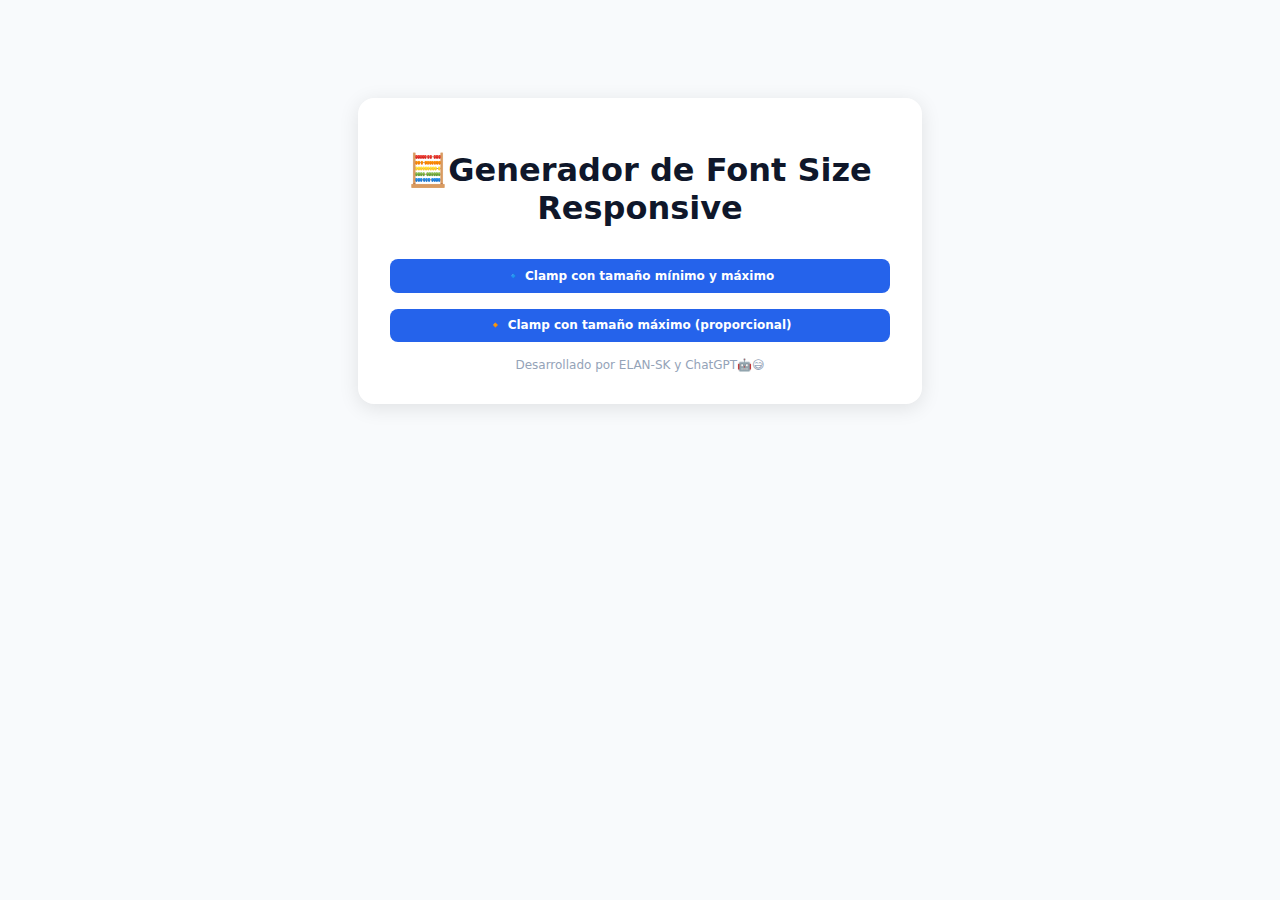
<file: index.html>
<!DOCTYPE html>
<html lang="es">

<head>
  <meta charset="UTF-8">
  <meta name="viewport" content="width=device-width, initial-scale=1.0">
  <title>🎨 Herramientas clamp()</title>
  <link rel="stylesheet" href="styles.css">
</head>

<body>
  <div class="card">
    <h1>🧮<b>Generador de Font Size Responsive</b></h1>
    <div class="links">
      <a href="./dinamic-font-min-max.html">🔹 Clamp con tamaño mínimo y
        máximo</a>
      <a href="./dinamic-font-max.html">🔸 Clamp con tamaño máximo
        (proporcional)</a>
    </div>
    <footer>Desarrollado por ELAN-SK y ChatGPT🤖😅</footer>
  </div>
</body>

</html>
</file>
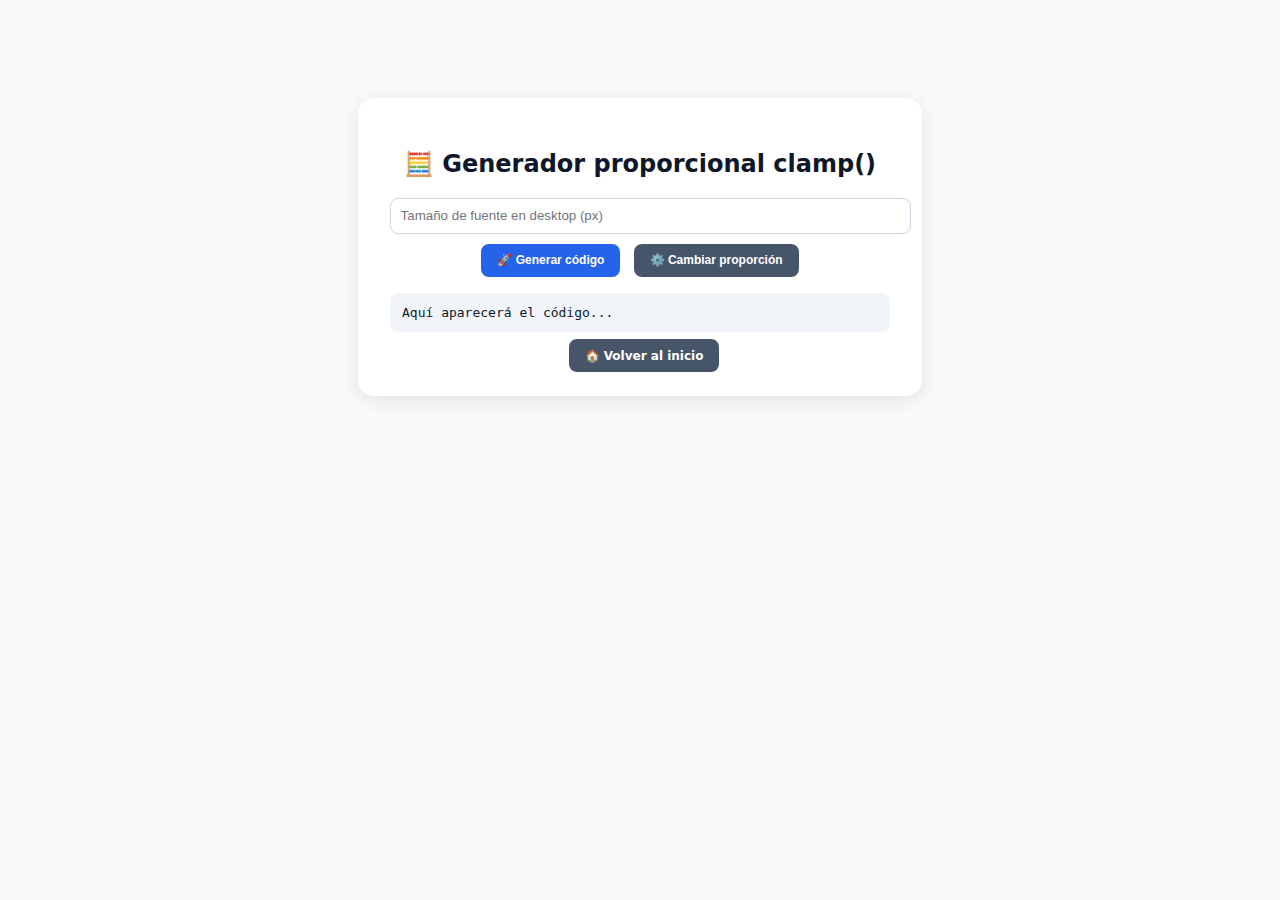
<file: dinamic-font-max.html>
<!DOCTYPE html>
<html lang="es">

<head>
  <meta charset="UTF-8">
  <meta name="viewport" content="width=device-width, initial-scale=1.0">
  <title>Generador clamp() proporcional</title>
  <link rel="stylesheet" href="styles.css">
</head>

<body>
  <div class="card">
    <h2>🧮 Generador proporcional clamp()</h2>
    <input id="desktop" type="number"
      placeholder="Tamaño de fuente en desktop (px)" />
    <div>
      <button onclick="generate()">🚀 Generar código</button>
      <button class="secondary" onclick="changeProportion()">⚙️ Cambiar
        proporción</button>
    </div>
    <pre id="result">Aquí aparecerá el código...</pre>
    <button id="copyBtn" style="display:none;" onclick="copyCode()">📋 Copiar
      código</button>
    <span id="copied" class="copied">¡Copiado!</span>
    <a href="index.html" class="home-btn">🏠 Volver al inicio</a>
  </div>

  <script>
    let proportion = 0.85; // valor por defecto (85%)

    function clean(num) {
      return parseFloat(num.toFixed(3)).toString();
    }

    function generate() {
      const fontDesktop = parseFloat(document.getElementById('desktop').value);
      if (!fontDesktop || fontDesktop <= 0)
        return alert('Por favor ingresa un tamaño válido');

      // 📏 Configuración base
      const containerMin = 350;
      const containerMax = 1400;
      const range = containerMax - containerMin;

      // 🧮 Cálculos con la proporción actual
      const fontMin = fontDesktop * proportion;
      const vw = clean(((fontDesktop - fontMin) / range) * 100);
      const offsetPx = clean(fontMin - ((fontDesktop - fontMin) * (containerMin / range)));

      const toRem = n => clean(n / 16);
      const code = `clamp(${toRem(fontMin)}rem, ${toRem(offsetPx)}rem + ${vw}vw, ${toRem(fontDesktop)}rem);`;

      document.getElementById('result').textContent = code;
      document.getElementById('copyBtn').style.display = 'inline-block';
    }

    function changeProportion() {
      const newVal = prompt("Introduce el nuevo porcentaje de reducción (por ejemplo, 80 para 80%):", proportion * 100);
      const parsed = parseFloat(newVal);
      if (!isNaN(parsed) && parsed > 0 && parsed < 100) {
        proportion = parsed / 100;
        alert(`✅ Proporción actualizada a ${parsed}%`);
      } else {
        alert("⚠️ Valor no válido. Debe estar entre 1 y 99.");
      }
    }

    function copyCode() {
      const text = document.getElementById('result').textContent;
      navigator.clipboard.writeText(text);
      const copied = document.getElementById('copied');
      copied.classList.add('show');
      setTimeout(() => copied.classList.remove('show'), 1500);
    }
  </script>
</body>

</html>
</file>
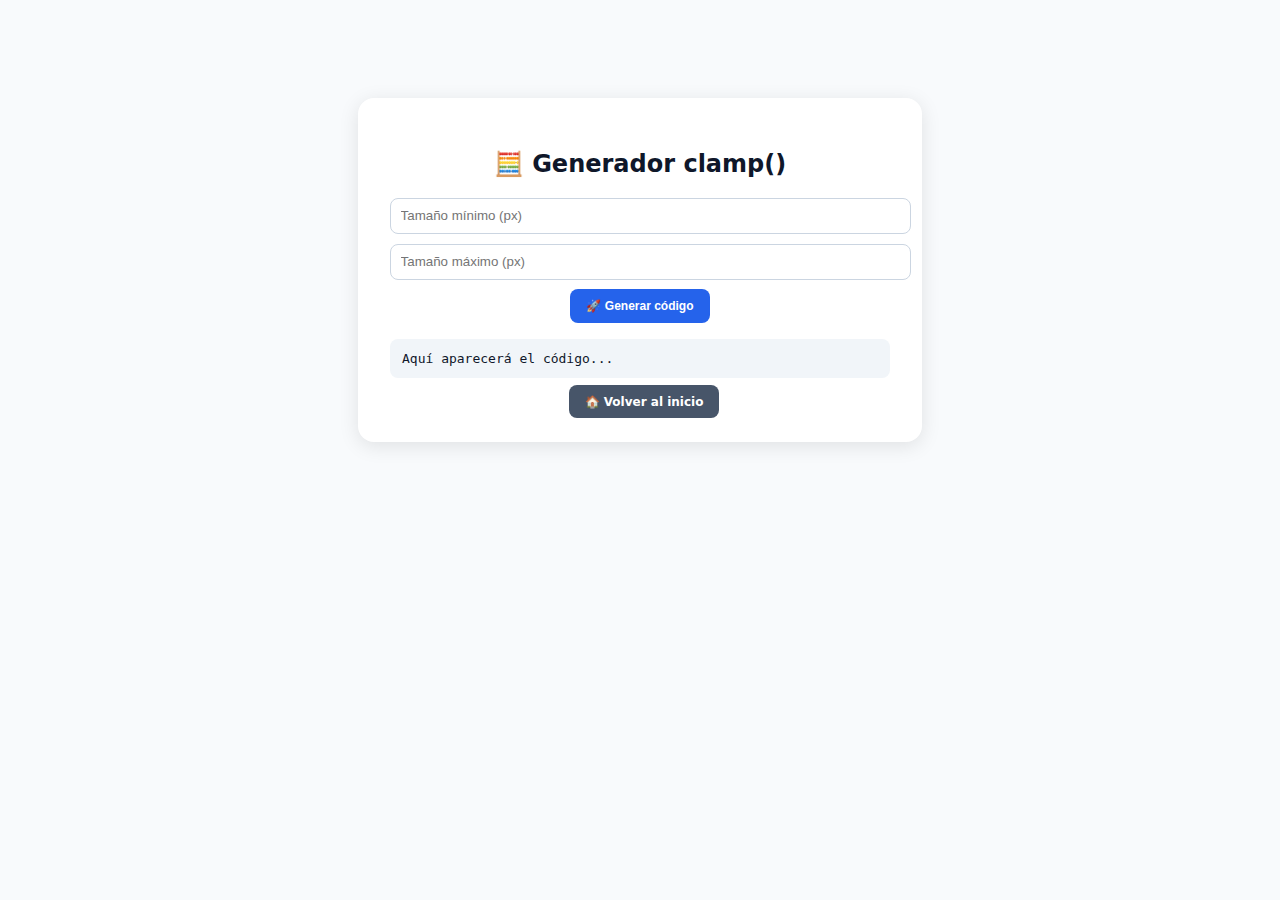
<file: dinamic-font-min-max.html>
<!DOCTYPE html>
<html lang="es">

<head>
  <meta charset="UTF-8">
  <meta name="viewport" content="width=device-width, initial-scale=1.0">
  <title>Generador de clamp()</title>
  <link rel="stylesheet" href="styles.css">
</head>

<body>
  <div class="card">
    <h2>🧮 Generador clamp()</h2>
    <div class="input-container">
      <input id="min" type="number" placeholder="Tamaño mínimo (px)" />
      <input id="max" type="number" placeholder="Tamaño máximo (px)" />
    </div>
    <button onclick="generate()">🚀 Generar código</button>
    <pre id="result">Aquí aparecerá el código...</pre>
    <button id="copyBtn" style="display:none;" onclick="copyCode()">📋 Copiar
      código</button>
    <span id="copied" class="copied">¡Copiado!</span>
    <a href="index.html" class="home-btn">🏠 Volver al inicio</a>
  </div>

  <script>
    function generate() {
      const min = parseFloat(document.getElementById('min').value);
      const max = parseFloat(document.getElementById('max').value);
      if (!min || !max || max <= min)
        return alert('Por favor ingresa valores válidos (máx > mín)');

      // 🧩 Valores configurables
      const containerMin = 576;
      const containerMax = 1400;
      const range = containerMax - containerMin;

      // 🧮 Cálculos
      const vw = (((max - min) / range) * 100).toFixed(2);
      const offsetPx = (min - ((max - min) * (containerMin / range))).toFixed(2);

      const toRem = n => parseFloat((n / 16).toFixed(3));
      const code = `clamp(${toRem(min)}rem, ${toRem(offsetPx)}rem + ${vw}vw, ${toRem(max)}rem);`;

      document.getElementById('result').textContent = code;
      document.getElementById('copyBtn').style.display = 'inline-block';
    }

    function copyCode() {
      const text = document.getElementById('result').textContent;
      navigator.clipboard.writeText(text);
      const copied = document.getElementById('copied');
      copied.classList.add('show');
      setTimeout(() => copied.classList.remove('show'), 1500);
    }
  </script>

</body>

</html>
</file>
<file: styles.css>
body {
  align-items: center;
  background: #f8fafc;
  color: #0f172a;
  display: flex;
  flex-direction: column;
  font-family: system-ui, sans-serif;
  gap: 1rem;
  justify-content: start;
}

.card {
  background: white;
  border-radius: 1rem;
  box-shadow: 0 4px 20px rgba(0, 0, 0, 0.1);
  max-width: 90%;
  padding: 2rem;
  position: relative;
  text-align: center;
  width: 500px;
  margin-top: 10vh;
}

input {
  border: 1px solid #cbd5e1;
  border-radius: .5rem;
  margin-bottom: .6rem;
  padding: .6rem;
  width: 100%;
}

button,
a {
  background: #2563eb;
  border: none;
  border-radius: .5rem;
  color: white;
  cursor: pointer;
  font-size: 12px;
  font-weight: 600;
  padding: .6rem 1rem;
  text-decoration: none;
}

button.secondary,
a.home-btn {
  background: #475569;
  margin-left: .5rem;
}

pre {
  background: #f1f5f9;
  border-radius: .5rem;
  margin-top: 1rem;
  overflow-x: auto;
  padding: .75rem;
  text-align: left;
}

.copied {
  background: #16a34a;
  border-radius: .4rem;
  color: white;
  font-size: .9rem;
  opacity: 0;
  padding: .3rem .6rem;
  position: absolute;
  right: 1rem;
  top: 1rem;
  transition: opacity .3s ease;

  &.show {
    opacity: 1;
  }
}

.links {
  display: flex;
  flex-direction: column;
  gap: 1rem;
  margin-top: 2rem;
}

footer {
  color: #94a3b8;
  font-size: 12px;
  margin-top: 1rem;
}
</file>
